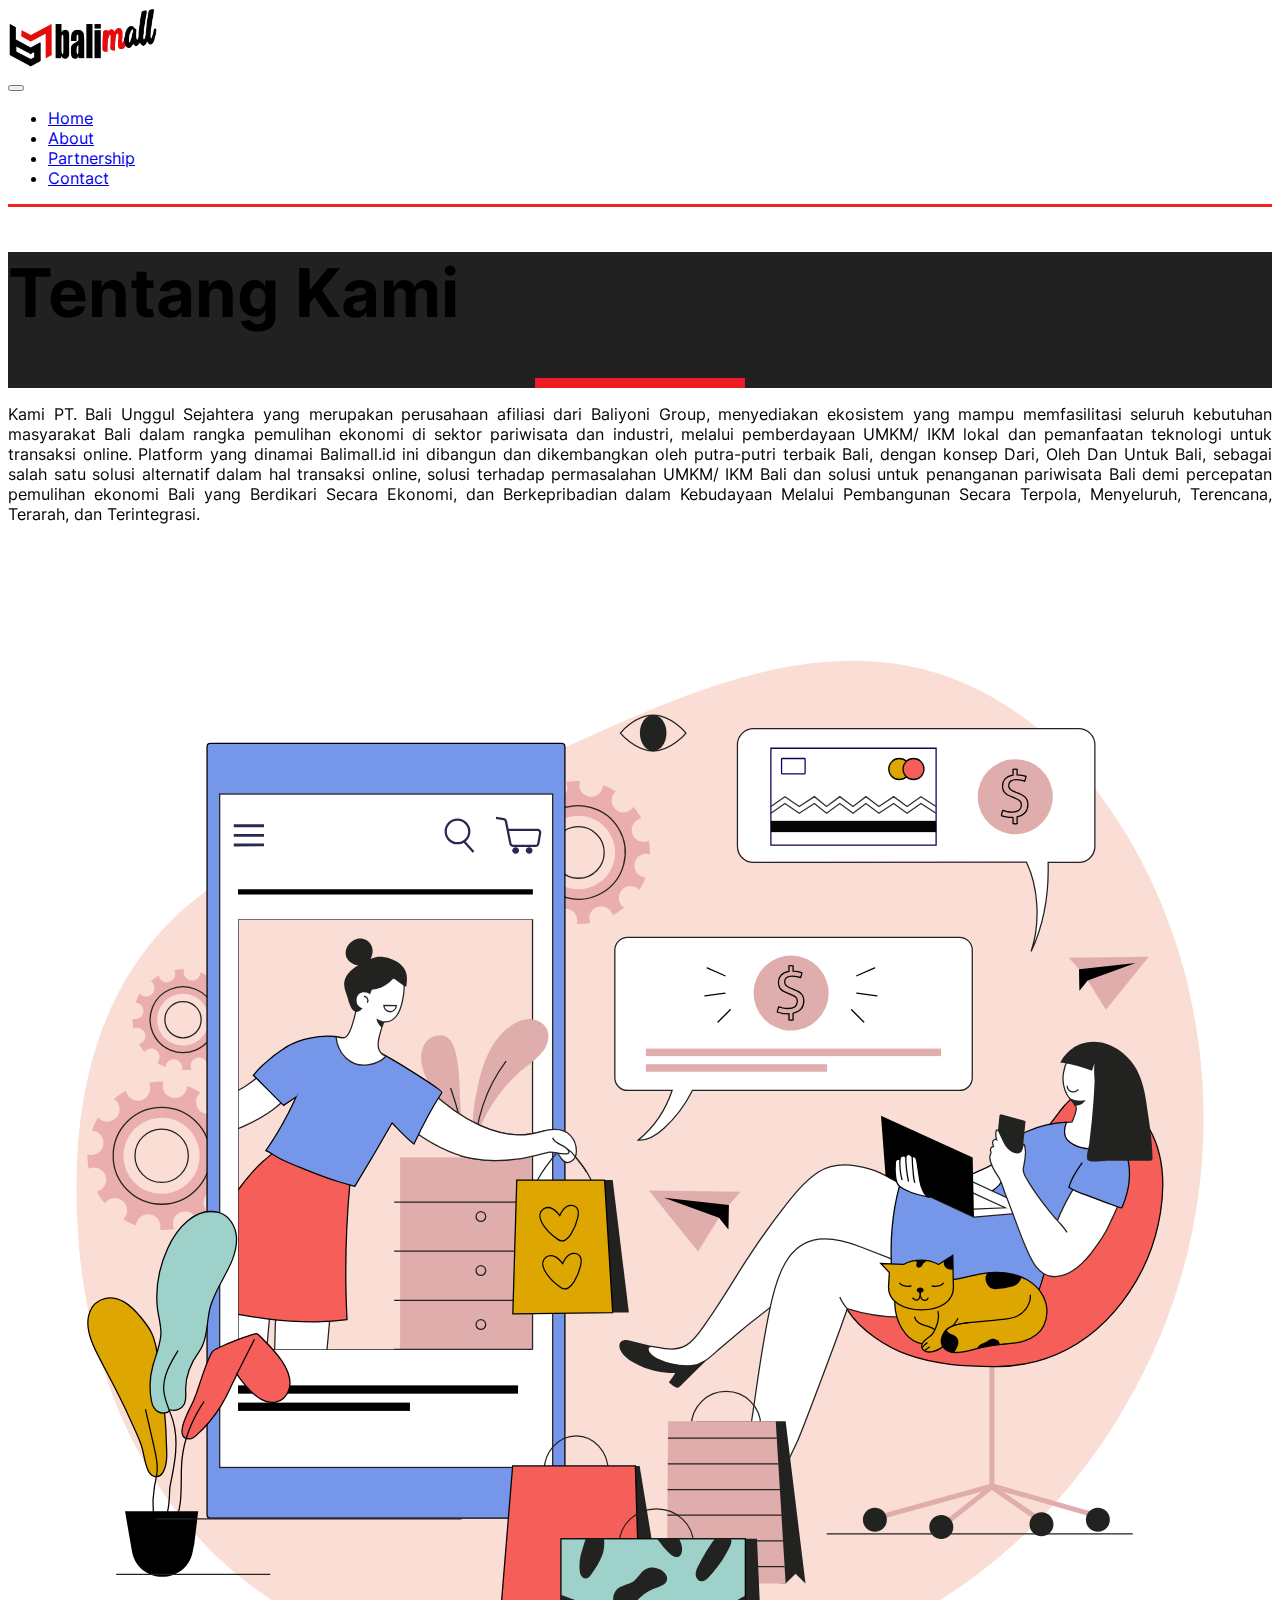
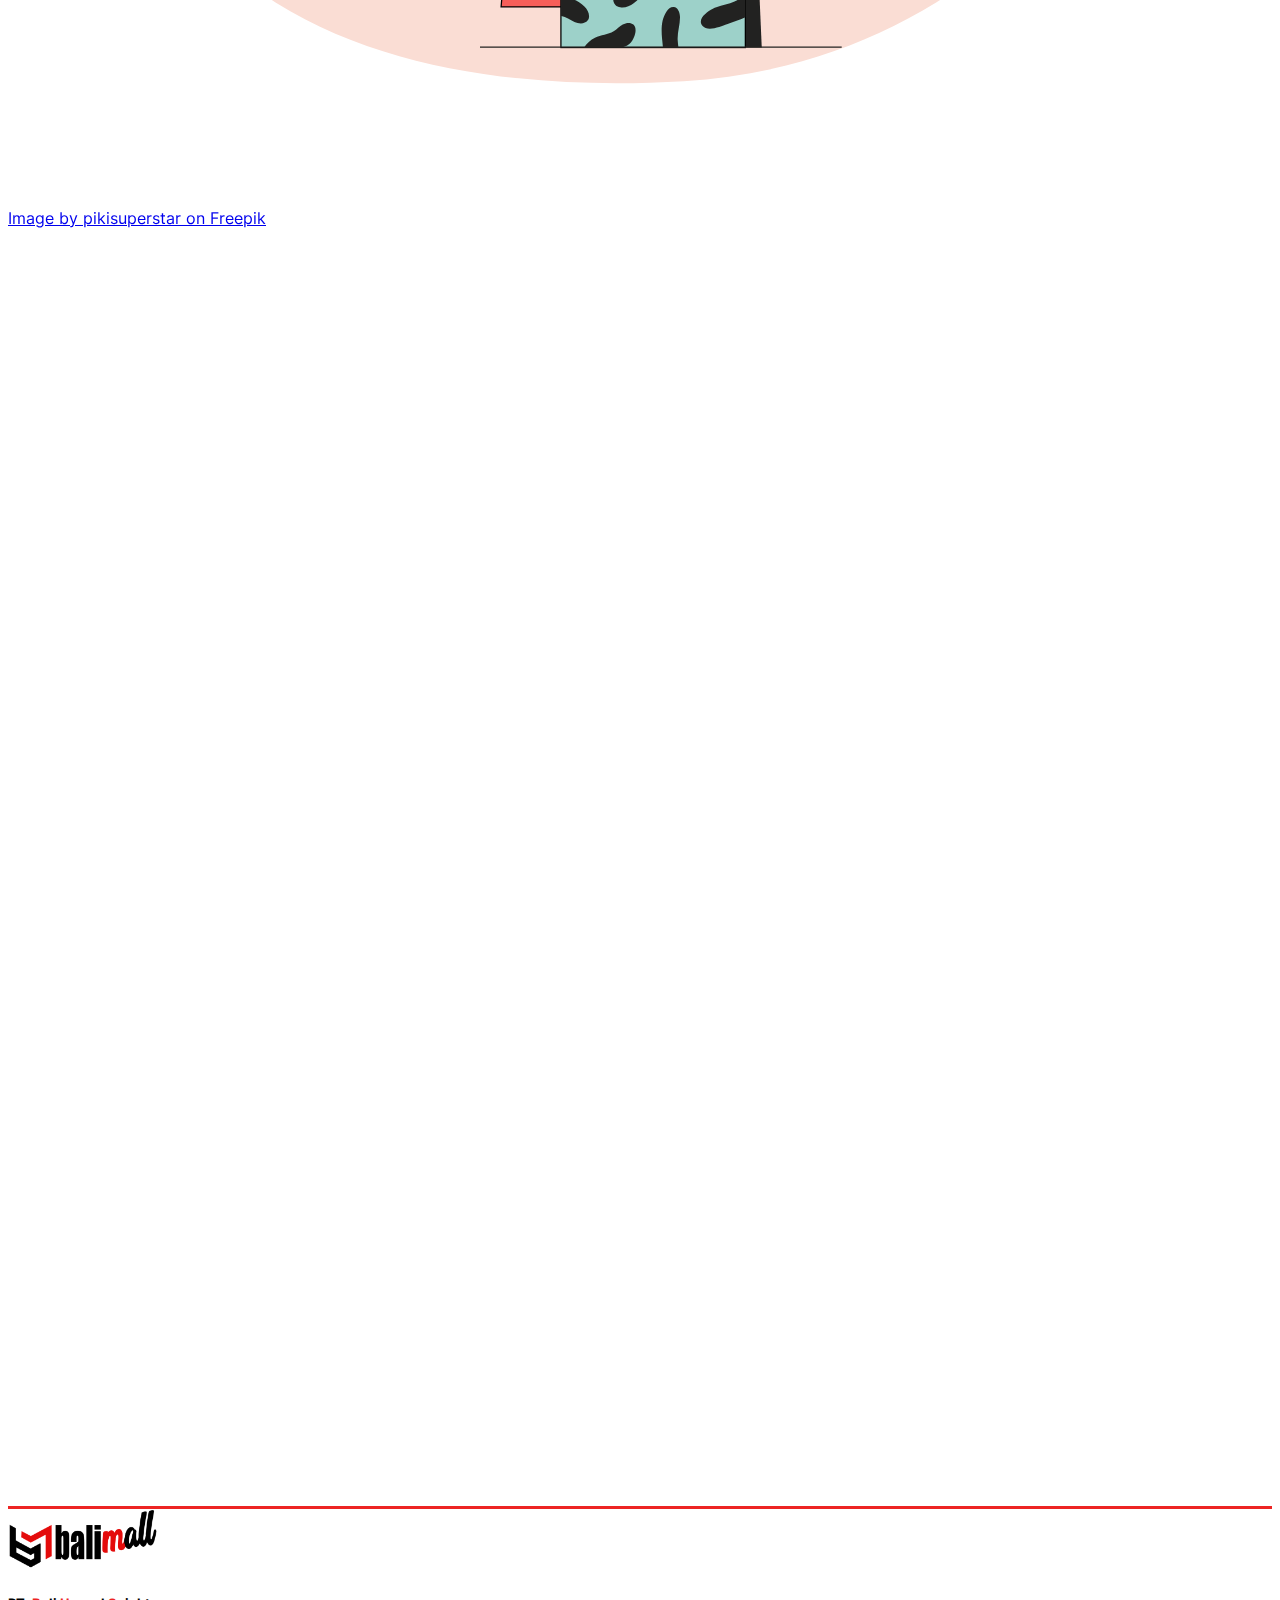
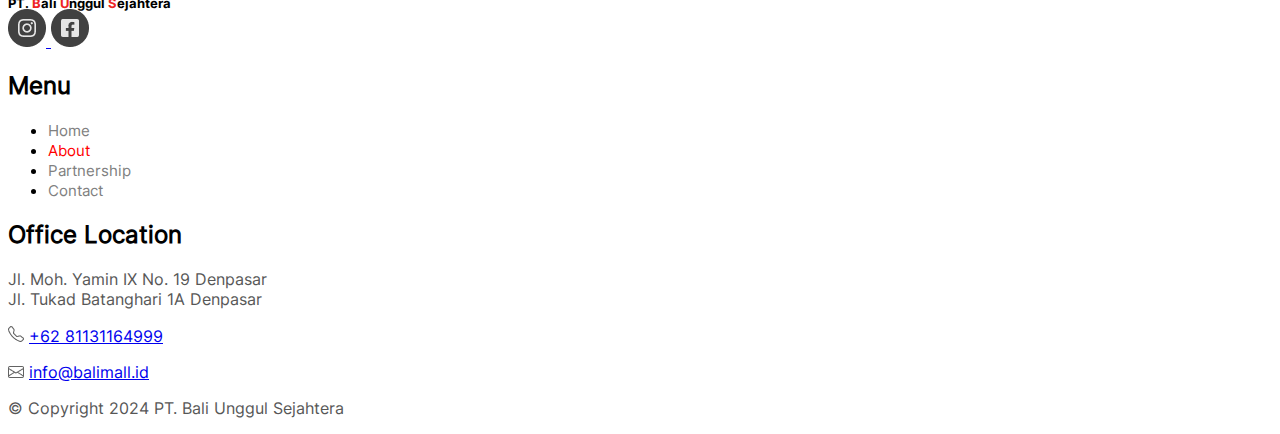
<file: about.html>
<!DOCTYPE html>
<html lang="en">
  <head>
    <!-- Required meta tags -->
    <meta charset="utf-8" />
    <meta name="viewport" content="width=device-width, initial-scale=1" />
    <link
      rel="shortcut icon"
      type="image/x-icon"
      href="/assets/images/logo.ico"
    />

    <!-- Bootstrap CSS -->
    <link
      href="https://cdn.jsdelivr.net/npm/bootstrap@5.0.2/dist/css/bootstrap.min.css"
      rel="stylesheet"
      integrity="sha384-EVSTQN3/azprG1Anm3QDgpJLIm9Nao0Yz1ztcQTwFspd3yD65VohhpuuCOmLASjC"
      crossorigin="anonymous"
    />
    <link
      rel="stylesheet"
      href="https://cdn.jsdelivr.net/npm/bootstrap-icons@1.3.0/font/bootstrap-icons.css"
    />
    <link rel="stylesheet" href="./assets/css/main.css" />

    <link href="https://unpkg.com/aos@2.3.1/dist/aos.css" rel="stylesheet" />

    <title>About</title>
  </head>
  <body>
    <nav class="navbar navbar-expand-lg navbar-light bg-light shadow fixed-top">
      <div class="container ps-md-5 pe-md-5">
        <a class="navbar-brand ps-md-5" href="index.html">
          <div class="d-flex">
            <img src="./assets/images/logo-balimall.png" width="150px" alt="" />
            <!-- <div class="d-flex flex-column">
                        <p class="pt-2 bold mb-0">Ar<span class="text-danger">T</span>rade</p>
                        <small class="text-danger bold" style="font-size: 14px;">Smart Solution</small>
                    </div> -->
          </div>
        </a>
        <button
          class="navbar-toggler"
          type="button"
          data-bs-toggle="collapse"
          data-bs-target="#navbarSupportedContent"
          aria-controls="navbarSupportedContent"
          aria-expanded="false"
          aria-label="Toggle navigation"
        >
          <span class="navbar-toggler-icon"></span>
        </button>
        <div
          class="collapse navbar-collapse pe-md-5 align-items-center"
          id="navbarSupportedContent"
        >
          <ul class="navbar-nav ms-auto mb-2 mb-lg-0 pt-4 pb-4">
            <li class="nav-item pe-md-4">
              <a class="nav-link" aria-current="page" href="index.html">Home</a>
            </li>
            <li class="nav-item pe-md-4">
              <a class="nav-link active" href="#">About</a>
            </li>
            <li class="nav-item pe-md-4">
              <a class="nav-link" href="partnership.html">Partnership</a>
            </li>
            <li class="nav-item pe-md-4">
              <a class="nav-link" href="contact.html">Contact</a>
            </li>
            <!-- <li class="nav-item pe-md-4 px-2">
                        <div class="dropdown" id="button_language">
                            <button class="btn dropdown-toggle language-toggle" onclick="changedropdown()" type="button" id="dropdownMenuButton" data-toggle="dropdown" aria-haspopup="true" aria-expanded="true">
                              <figure>
                                <img src="./assets/images/language.svg" class="filter-svg" alt="">
                              </figure>
                            </button>
                            <div class="dropdown-menu link-language" id="dropdown_language" aria-labelledby="dropdownMenuButton">
                                <figure onclick="changeLanguage('ind')" class="mx-2">
                                    <img src="./assets/images/indo_flag.png" alt="">
                                </figure>
                                <figure onclick="changeLanguage('eng')">
                                    <img src="./assets/images/usa_flag.png" class="mx-2" alt="">
                                </figure>
                            </div>
                          </div>
                    </li> -->
          </ul>
        </div>
      </div>
    </nav>

    <div id="IndView">
      <!-- content -->
      <!-- title -->
      <section class="bg-dark text-light py-5">
        <div class="container ps-md-5 pe-md-5 pt-5">
          <div class="pt-5 ps-md-5 pe-md-5">
            <h1 class="bold pt-md-5" style="font-size: 50pt">Tentang Kami</h1>
            <hr style="border: 5px solid #ed1c24; width: 200px" />
          </div>
        </div>
      </section>
      <!-- end title -->

      <!-- Sejarah -->
      <section class="bg-body">
        <div class="container ps-md-5 pe-md-5 pt-md-5">
          <div class="row pt-5 ps-md-5 pe-md-5">
            <div class="col-md-6">
              <div class="my-auto mt-0">
                <div
                  class="col-md-12"
                  data-aos="fade-right"
                  data-aos-delay="100"
                >
                  <p class="text-justify">
                    Kami PT. Bali Unggul Sejahtera yang merupakan perusahaan
                    afiliasi dari Baliyoni Group, menyediakan ekosistem yang
                    mampu memfasilitasi seluruh kebutuhan masyarakat Bali dalam
                    rangka pemulihan ekonomi di sektor pariwisata dan industri,
                    melalui pemberdayaan UMKM/ IKM lokal dan pemanfaatan
                    teknologi untuk transaksi online. Platform yang dinamai
                    Balimall.id ini dibangun dan dikembangkan oleh putra-putri
                    terbaik Bali, dengan konsep Dari, Oleh Dan Untuk Bali,
                    sebagai salah satu solusi alternatif dalam hal transaksi
                    online, solusi terhadap permasalahan UMKM/ IKM Bali dan
                    solusi untuk penanganan pariwisata Bali demi percepatan
                    pemulihan ekonomi Bali yang Berdikari Secara Ekonomi, dan
                    Berkepribadian dalam Kebudayaan Melalui Pembangunan Secara
                    Terpola, Menyeluruh, Terencana, Terarah, dan Terintegrasi.
                  </p>
                </div>
              </div>
            </div>
            <div class="col-md-6">
              <div class="my-auto mb-5">
                <div
                  class="col-md-12 text-center"
                  data-aos="fade-left"
                  data-aos-delay="100"
                >
                  <img src="/assets/images/about_img.svg" alt="online-shopping">
                  <a href="https://www.freepik.com/free-vector/organic-flat-online-shopping-illustration_13454552.htm#fromView=search&page=1&position=2&uuid=181503ee-3905-4c6c-8835-d4b7df03c099" class="text-decoration-none d-hidden">Image by pikisuperstar on Freepik</a>
                </div>
              </div>
            </div>
          </div>
        </div>
      </section>
      <!-- end sejarah -->

      <!-- Ekosistem Balimall -->
      <section class="bg-body">
        <div class="container ps-md-5 pe-md-5 pt-md-5" data-aos="fade-up"
        data-aos-delay="200">
            <h2 class="bold lh-lg">
                <span class="text-danger">Ekosistem</span> Balimall
              </h2>
            <div class="row d-flex justify-content-center ">
                <img class="text-center w-75"  src="./assets/images/ekosistem.png" alt="Ekosistem Balimall">
            </div>
            <br>
            <div class="row">
                <ul>
                    <li>E-marketplace <strong>Balimall.id</strong> merupakan entitas dari Platform Balimall yang bergerak
                        dalam bidang digitalisasi UMKM, transaksi online, pemanfaatan sistem untuk
                        pengadaan barang/ jasa.</li>
                    <li><strong>BaliPOS</strong> merupakan entitas dari Platform Balimall yang bergerak dalam penanganan
                        sistem (Point Of Sales) untuk Hotel/ Vila, Restoran, dan UMKM/ IKM termasuk
                        laporan perpajakannya.</li>
                    <li><strong>BaliRent</strong> merupakan entitas dari Platform Balimall yang bergerak dalam penanganan
                        sistem sewa baik kendaraan, produk IT, maupun produk sewa lainnya.</li>
                    <li><strong>BaliBills</strong> merupakan entitas dari Platform Balimall bekerjasama dengan Bank BPD
                        Bali dalam penanganan sistem pembayaran atau biller untuk pajak dan retribusi
                        daerah.</li>
                    <li><strong>BaliModal</strong> merupakan entitas dari Platform Balimall bekerjasama dengan Bank BPD
                        Bali dalam penanganan sistem permodalan bagi UMKM/ IKM dalam penyaluran
                        Kredit Usaha Rakyat dan untuk permodalam dengan sistem project.</li>
                    <li><strong>BaliTicket</strong> merupakan entitas dari Platform Balimall yang bergerak dalam
                        penanganan sistem ticketing, seperti tiket pesawat, voucher akomodasi perjalanan
                        wisata (kendaraan dan hotel), tiket masuk lokasi wisata, dan tiket faslitas wisata
                        lainnya.</li>
                    <li><strong>BaliGo</strong> merupakan entitas dari Platform Balimall yang bergerak dalam penanganan
                        sistem pengangkutan, kurir dalam kota, ekspedisi, pengiriman makanan cepat saji,
                        pengiriman paket onlineshop, dan jasa servis lainnya.</li>
                </ul>
            </div>
        </div>
      </section>

      <!-- end Ekosistem Balimall -->

      <!-- visi misi -->
      <section class="bg-body pb-4">
        <div class="container ps-md-5 pe-md-5">
          <div
            class="row pt-5 ps-md-5 pe-md-5"
            data-aos="fade-in"
            data-aos-delay="200"
          >
            <div class="col-md-12">
              <div class="ps-0 ps-md-5" data-aos="fade-left"
              data-aos-delay="200">
                <h2 class="bold text-center">
                  <span class="text-danger">Visi</span> dan Misi PT. Bali Unggul Sejahtera
                </h2>
                <div>
                    <div class="row text-center">
                        <h4 class="bold text-danger">Visi</h4>
                        <br />
                        <h4>
                          <i class=""
                            >"E-marketplace Karya Anak Bali Nomor 1 di Indonesia"</i
                          >
                        </h4>
                      </div>
                      <br />
                      <div class="row">
                        <h4 class="bold text-danger text-center">Misi</h4>
                        <br />
                        <div class="col-lg-10">
                          <ol class="bold">
                            <li>
                              <p>
                                Mendorong Digitalisasi Pasar Usaha Mikro, Kecil, dan
                                Menengah/ Industri Kecil dan Menengah.
                              </p>
                            </li>
                            <li>
                              <p>
                                Menghadirkan Kemudahan, Kenyamanan dan Keamanan Dalam
                                Berbelanja.
                              </p>
                            </li>
                            <li>
                              <p>
                                Memberikan pelayanan terbaik bagi konsumen dan merchant.
                              </p>
                            </li>
                            <li>
                              <p>
                                Mengembangkan konten kreatif dan inovatif untuk pengalaman
                                berbelanja yang menarik.
                              </p>
                            </li>
                            <li>
                              <p>
                                Pemanfaatan teknologi informasi dan digitalisasi untuk
                                penanganan sistem pariwisata Bali pasca pandemi covid-19.
                              </p>
                              <p></p>
                            </li>
                          </ol>
                        </div>
                      </div>
                </div>
              </div>
            </div>
          </div>
        </div>
      </section>
      <!-- visi misi -->
      <!-- end content -->
    </div>
    <div id="EngView">
      <!-- content -->
      <!-- title -->
      <section class="bg-dark text-light py-5">
        <div class="container ps-md-5 pe-md-5 pt-5">
          <div class="pt-5 ps-md-5 pe-md-5">
            <h1 class="bold pt-md-5" style="font-size: 50pt">About Us</h1>
            <hr style="border: 5px solid #ed1c24; width: 200px" />
          </div>
        </div>
      </section>
      <!-- end title -->
      <!-- sejarah -->
      <section class="bg-body">
        <img
          src="./assets/images/banner-about.jpeg"
          class="d-none d-lg-block rounded-3 image-banner"
          alt=""
        />
        <img
          src="./assets/images/banner-about.jpeg"
          class="h-75 d-lg-none d-block w-100 rounded-3"
          alt=""
        />
        <div class="container ps-md-5 pe-md-5 pt-md-5">
          <div class="row pt-5 ps-md-5 pe-md-5">
            <div class="col-md-12">
              <div class="my-auto mt-0 mt-md-5">
                <h2
                  class="bold lh-lg"
                  data-aos="fade-left"
                  data-aos-delay="100"
                >
                  <span class="text-danger">History</span>
                </h2>
                <div class="col-md-6" data-aos="fade-left" data-aos-delay="100">
                  <p class="text-justify">
                    Arisma Teknika Mesari was born from an information
                    technology company that continued to grow until we finally
                    collaborated to create a company engaged in technology
                    consulting and financial consulting. Arisma Teknika Mesari
                    prioritizes security, convenience, speed and stable profits.
                    Arisma Teknika Mesari is present in Indonesia to educate
                    about the importance of proper asset management.
                  </p>
                </div>
                <h2
                  class="bold lh-lg"
                  data-aos="fade-left"
                  data-aos-delay="100"
                >
                  <span class="text-danger">Why</span>
                </h2>
                <div class="col-md-6" data-aos="fade-left" data-aos-delay="100">
                  <p class="text-justify">
                    We want to be a bridge for everyone to learn the world of
                    investment safely, easily, quickly and profitably.
                  </p>
                </div>
                <h2
                  class="bold lh-lg"
                  data-aos="fade-left"
                  data-aos-delay="100"
                >
                  <span class="text-danger">How</span>
                </h2>
                <div class="col-md-6" data-aos="fade-left" data-aos-delay="100">
                  <p class="text-justify">
                    Being serious in this business is our advantage, collecting
                    every data, doing in-depth research and implementing with
                    technology.
                  </p>
                </div>
              </div>
            </div>
          </div>
        </div>
      </section>
      <!-- end sejarah -->

      <!-- visi misi -->
      <!-- sejarah -->
      <section class="bg-body py-5">
        <div class="container ps-md-5 pe-md-5">
          <div
            class="row pt-5 ps-md-5 pe-md-5 flex-row-reverse"
            data-aos="fade-in"
            data-aos-delay="200"
          >
            <div class="col-md-6">
              <div class="ps-0 ps-md-5">
                <h2 class="bold lh-lg">
                  <span class="text-danger">Vision </span> and Mission of
                  <span class="bold"
                    >Ar<span class="text-danger">T</span>rade</span
                  >
                </h2>
                <div>
                  <ul class="list-unstyled">
                    <li class="d-flex">
                      <i
                        class="bi bi-arrow-right-circle text-danger"
                        style="margin-right: 1rem"
                      ></i
                      >To be the best company in the field of technology
                      consulting services as well as financial consulting.
                    </li>
                    <li class="d-flex">
                      <i
                        class="bi bi-arrow-right-circle text-danger"
                        style="margin-right: 1rem"
                      ></i
                      >Making people educated in the financial world, especially
                      trading and understand how financial governance.
                    </li>
                  </ul>
                </div>
              </div>
            </div>
            <div class="col-md-6">
              <div class="mx-auto" style="height: 450px">
                <img
                  class="w-100 rounded"
                  src="./assets/images/ic-mission.jpeg"
                  alt=""
                />
              </div>
            </div>
          </div>
        </div>
      </section>
      <!-- end sejarah -->
      <!-- visi misi -->
      <!-- end content -->
    </div>

    <!-- footer -->
    <footer class="bg-light text-dark py-5">
        <div class="container mt-5 ps-md-5 pe-md-5">
          <div class="row ps-md-5 pe-md-5">
            <div class="col-md-4">
              <div class="mb-3" style="height: 100px">
                <div class="d-flex">
                  <img
                    width="150px"
                    src="./assets/images/logo-balimall.png"
                    alt=""
                  />
                </div>
                <div>
                  <h5 class="pt-2 bold mb-0">
                    PT. <span class="text-danger">B</span>ali <span class="text-danger">U</span>nggul <span class="text-danger">S</span>ejahtera
                  </h5>
                </div>
              </div>
              <div class="mt-2 w-100">
                <a
                  href="https://www.instagram.com/balimall.id/"
                  class="text-decoration-none"
                >
                  <img src="./assets/images/logo-ig.png" alt="" />
                </a>
                <a
                  href="https://www.facebook.com/Balimallid.Official/"
                  class="text-decoration-none"
                >
                  <img src="./assets/images/logo-fb.png" alt="" />
                </a>
              </div>
            </div>

            <div class="col-md-4 ps-md-5 mt-5 mt-md-0">
              <h2>Menu</h2>
              <ul class="list-unstyled list-group custom-footer">
                <li class="py-2">
                  <a href="index.html">Home</a>
                </li>
                <li class="py-2">
                  <a href="about.html" class="active">About</a>
                </li>
                <li class="py-2">
                  <a href="partnership.html">Partnership</a>
                </li>
                <li class="py-2">
                  <a href="contact.html">Contact</a>
                </li>
              </ul>
            </div>

            <div class="col-md-4 mt-5 mt-md-0">
              <h2 class="pb-3">Office Location</h2>
              <div class="text-gray">
                <p class="lh-lg pb-3">
                  Jl. Moh. Yamin IX No. 19 Denpasar <br />
                  Jl. Tukad Batanghari 1A Denpasar
                </p>
                <p>
                  <img src="./assets/images/ic-phone.png" alt="" />
                  <a
                    class="text-decoration-none"
                    href="https://wa.me/6281131164999"
                  >
                    +62 81131164999</a
                  >
                </p>
                <span
                  ><img src="./assets/images/ic-email.png" alt="" />
                  <a
                    class="text-decoration-none"
                    href="mailto:info@balimall.id"
                  >
                    info@balimall.id</a
                  ></span
                >
              </div>
            </div>
          </div>

          <p class="text-center mt-5 text-gray">
            © Copyright 2024 PT. Bali Unggul Sejahtera
          </p>
        </div>
      </footer>

    <!-- end footer -->

    <!-- Optional JavaScript; choose one of the two! -->

    <!-- Option 1: Bootstrap Bundle with Popper -->
    <script
      src="https://cdn.jsdelivr.net/npm/bootstrap@5.1.3/dist/js/bootstrap.bundle.min.js"
      integrity="sha384-ka7Sk0Gln4gmtz2MlQnikT1wXgYsOg+OMhuP+IlRH9sENBO0LRn5q+8nbTov4+1p"
      crossorigin="anonymous"
    ></script>
    <script
      src="https://code.jquery.com/jquery-3.6.0.min.js"
      integrity="sha256-/xUj+3OJU5yExlq6GSYGSHk7tPXikynS7ogEvDej/m4="
      crossorigin="anonymous"
    ></script>

    <script src="https://unpkg.com/aos@2.3.1/dist/aos.js"></script>
    <script>
      var dataLanguage = localStorage.getItem("Language");
      var checkdropdown = false;
      if (dataLanguage === "ind") {
        document.getElementById("IndView").style.display = "block";
        document.getElementById("EngView").style.display = "none";
      } else if (dataLanguage === "eng") {
        document.getElementById("IndView").style.display = "none";
        document.getElementById("EngView").style.display = "block";
      } else {
        localStorage.setItem("Language", "ind");
        document.getElementById("IndView").style.display = "block";
        document.getElementById("EngView").style.display = "none";
      }
      function changedropdown() {
        if (!checkdropdown) {
          checkdropdown = true;
          document.getElementById("button_language").classList.add("show");
          document.getElementById("dropdown_language").classList.add("show");
        } else {
          checkdropdown = false;
          document.getElementById("button_language").classList.remove("show");
          document.getElementById("dropdown_language").classList.remove("show");
        }
      }
      function changeLanguage(data) {
        localStorage.setItem("Language", data);
        if (data === "ind") {
          document.getElementById("IndView").style.display = "block";
          document.getElementById("EngView").style.display = "none";
          checkdropdown = false;
          document.getElementById("button_language").classList.remove("show");
          document.getElementById("dropdown_language").classList.remove("show");
        } else if (data === "eng") {
          document.getElementById("IndView").style.display = "none";
          document.getElementById("EngView").style.display = "block";
          checkdropdown = false;
          document.getElementById("button_language").classList.remove("show");
          document.getElementById("dropdown_language").classList.remove("show");
        }
      }
      AOS.init();
    </script>

    <!-- Option 2: Separate Popper and Bootstrap JS -->
    <!--
    <script src="https://cdn.jsdelivr.net/npm/@popperjs/core@2.10.2/dist/umd/popper.min.js" integrity="sha384-7+zCNj/IqJ95wo16oMtfsKbZ9ccEh31eOz1HGyDuCQ6wgnyJNSYdrPa03rtR1zdB" crossorigin="anonymous"></script>
    <script src="https://cdn.jsdelivr.net/npm/bootstrap@5.1.3/dist/js/bootstrap.min.js" integrity="sha384-QJHtvGhmr9XOIpI6YVutG+2QOK9T+ZnN4kzFN1RtK3zEFEIsxhlmWl5/YESvpZ13" crossorigin="anonymous"></script>
    -->
  </body>
</html>
</file>
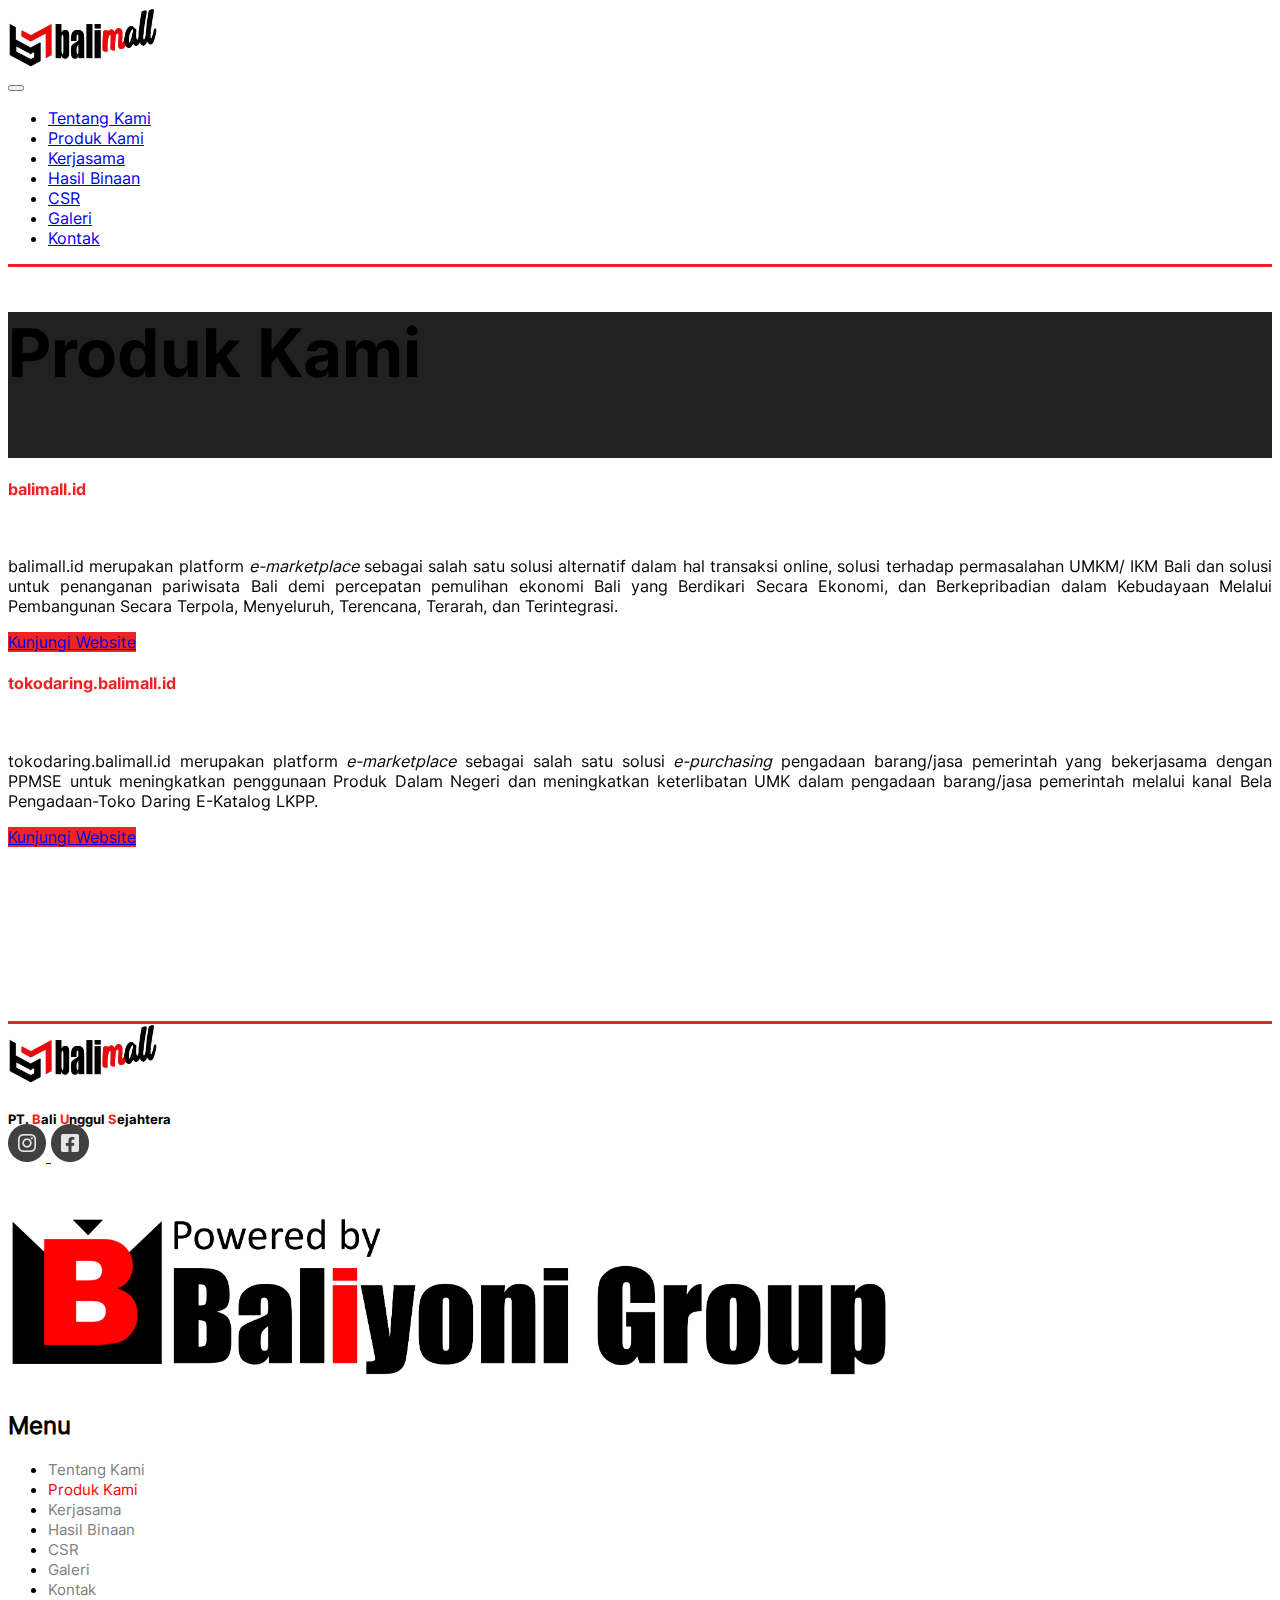
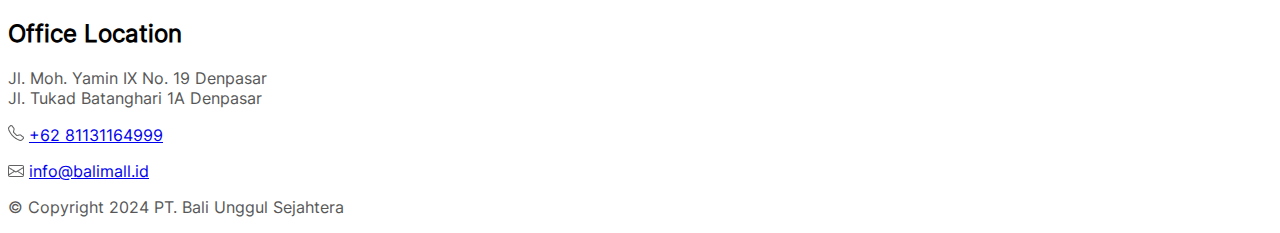
<file: product.html>
<!DOCTYPE html>
<html lang="en">
  <head>
    <!-- Required meta tags -->
    <meta charset="utf-8" />
    <meta name="viewport" content="width=device-width, initial-scale=1" />
    <link
      rel="shortcut icon"
      type="image/x-icon"
      href="/assets/images/logo.ico"
    />

    <!-- Bootstrap CSS -->
    <link
      href="https://cdn.jsdelivr.net/npm/bootstrap@5.0.2/dist/css/bootstrap.min.css"
      rel="stylesheet"
      integrity="sha384-EVSTQN3/azprG1Anm3QDgpJLIm9Nao0Yz1ztcQTwFspd3yD65VohhpuuCOmLASjC"
      crossorigin="anonymous"
    />
    <link
      rel="stylesheet"
      href="https://cdn.jsdelivr.net/npm/bootstrap-icons@1.3.0/font/bootstrap-icons.css"
    />
    <link rel="stylesheet" href="./assets/css/main.css" />

    <link href="https://unpkg.com/aos@2.3.1/dist/aos.css" rel="stylesheet" />

    <title>Produk Kami</title>
  </head>
  <body>
    <nav class="navbar navbar-expand-lg navbar-light bg-light shadow fixed-top">
      <div class="container ps-md-5 pe-md-5">
        <a class="navbar-brand ps-md-5" href="index.html">
          <div class="d-flex">
            <img src="./assets/images/logo-balimall.png" width="150px" alt="" />
            <!-- <div class="d-flex flex-column">
                        <p class="pt-2 bold mb-0">Ar<span class="text-danger">T</span>rade</p>
                        <small class="text-danger bold" style="font-size: 14px;">Smart Solution</small>
                    </div> -->
          </div>
        </a>
        <button
          class="navbar-toggler"
          type="button"
          data-bs-toggle="collapse"
          data-bs-target="#navbarSupportedContent"
          aria-controls="navbarSupportedContent"
          aria-expanded="false"
          aria-label="Toggle navigation"
        >
          <span class="navbar-toggler-icon"></span>
        </button>
        <div
          class="collapse navbar-collapse pe-md-5 align-items-center"
          id="navbarSupportedContent"
        >
          <ul class="navbar-nav ms-auto mb-2 mb-lg-0 pt-4 pb-4">
            <li class="nav-item pe-md-4">
              <a class="nav-link" aria-current="page" href="index.html">Tentang Kami</a>
            </li>
            <li class="nav-item pe-md-4">
              <a class="nav-link active" href="#">Produk Kami</a>
            </li>
            <li class="nav-item pe-md-4">
              <a class="nav-link" href="partnership.html">Kerjasama</a>
            </li>
            <li class="nav-item pe-md-4">
              <a class="nav-link" href="binaan.html">Hasil Binaan</a>
          </li>
            <li class="nav-item pe-md-4">
              <a class="nav-link" href="sosial.html">CSR</a>
          </li>
          <li class="nav-item pe-md-4">
              <a class="nav-link" href="gallery.html">Galeri</a>
          </li>
            <li class="nav-item pe-md-4">
              <a class="nav-link" href="contact.html">Kontak</a>
            </li>
            <!-- <li class="nav-item pe-md-4 px-2">
                        <div class="dropdown" id="button_language">
                            <button class="btn dropdown-toggle language-toggle" onclick="changedropdown()" type="button" id="dropdownMenuButton" data-toggle="dropdown" aria-haspopup="true" aria-expanded="true">
                              <figure>
                                <img src="./assets/images/language.svg" class="filter-svg" alt="">
                              </figure>
                            </button>
                            <div class="dropdown-menu link-language" id="dropdown_language" aria-labelledby="dropdownMenuButton">
                                <figure onclick="changeLanguage('ind')" class="mx-2">
                                    <img src="./assets/images/indo_flag.png" alt="">
                                </figure>
                                <figure onclick="changeLanguage('eng')">
                                    <img src="./assets/images/usa_flag.png" class="mx-2" alt="">
                                </figure>
                            </div>
                          </div>
                    </li> -->
          </ul>
        </div>
      </div>
    </nav>

    <div id="IndView">
      <!-- content -->
      <!-- title -->
      <section class="bg-dark text-light py-0">
        <div class="container ps-md-5 pe-md-5 pt-5">
          <div class="pt-5 ps-md-5 pe-md-5">
            <h1 class="bold pt-md-5" style="font-size: 50pt">Produk Kami</h1>
            <br />
          </div>
        </div>
      </section>
      <!-- end title -->

      <!-- Ekosistem Balimall -->
      <section class="bg-body mt-2 mb-4">
        <div
          class="container ps-md-5 pe-md-5 pt-md-5"
          data-aos="fade-up"
          data-aos-delay="200"
        >
          <div class="row">
            <div class="col-md-4" data-aos="fade-right" data-aos-delay="300">
              <div class="card border-light shadow h-100">
                <div class="card-body">
                  <h4 class="bold text-danger mb-0 text-center">balimall.id</h4>
                  <br />
                  <p class="text-justify">
                    balimall.id merupakan platform <i>e-marketplace</i> sebagai salah satu solusi alternatif dalam hal transaksi
                    online, solusi terhadap permasalahan UMKM/ IKM Bali dan
                    solusi untuk penanganan pariwisata Bali demi percepatan
                    pemulihan ekonomi Bali yang Berdikari Secara Ekonomi, dan
                    Berkepribadian dalam Kebudayaan Melalui Pembangunan Secara
                    Terpola, Menyeluruh, Terencana, Terarah, dan Terintegrasi.
                  </p>
                </div>
                <a target="_blank" href="https://balimall.id/" class="btn btn-danger btn-md my-2 mx-5">Kunjungi Website</a>
              </div>
            </div>
            <div class="col-md-4" data-aos="fade-right" data-aos-delay="300">
              <div class="card border-light shadow h-100">
                <div class="card-body">
                  <h4 class="bold text-danger mb-0 text-center">
                    tokodaring.balimall.id
                  </h4>
                  <br />
                  <p class="text-justify">
                    tokodaring.balimall.id merupakan platform <i>e-marketplace</i> sebagai salah satu solusi <i>e-purchasing</i> pengadaan barang/jasa
                    pemerintah yang bekerjasama dengan PPMSE untuk meningkatkan
                    penggunaan Produk Dalam Negeri dan meningkatkan keterlibatan
                    UMK dalam pengadaan barang/jasa pemerintah melalui kanal Bela Pengadaan-Toko Daring E-Katalog LKPP.
                  </p>
                </div>
                <a target="_blank" href="https://tokodaring.balimall.id/" class="btn btn-danger btn-md my-2 mx-5">Kunjungi Website</a>
              </div>
            </div>
            <div class="col-md-4" data-aos="fade-right" data-aos-delay="300">
              <div class="card border-light shadow h-100">
                <div class="card-body">
                  <h4 class="bold text-danger mb-0 text-center">bisnis.balimall.id</h4>
                  <br />
                  <p class="text-justify">
                    bisnis.balimall.id merupakan <i>platform e-marketplace</i> untuk
                    memfasilitasi transaksi antara korporasi/perusahaan dengan pelaku usaha baik dalam skala kecil maupun skala besar, yang didukung
                    dengan metode pembayaran digital sistem pasca bayar, kemudahan transaksi, administrasi dan dokumen. 
                  </p>
                </div>
                <a target="_blank" href="https://bisnis.balimall.id/" class="btn btn-danger btn-md my-2 mx-5">Kunjungi Website</a>
              </div>
            </div>
          </div>
        </div>
      </section>

      <!-- end Ekosistem Balimall -->

      <!-- end content -->
    </div>
    <div id="EngView">
      <!-- content -->
      <!-- title -->
      <section class="bg-dark text-light py-5">
        <div class="container ps-md-5 pe-md-5 pt-5">
          <div class="pt-5 ps-md-5 pe-md-5">
            <h1 class="bold pt-md-5" style="font-size: 50pt">Produk Kami Us</h1>
            <hr style="border: 5px solid #ed1c24; width: 200px" />
          </div>
        </div>
      </section>
      <!-- end title -->
      <!-- sejarah -->
      <section class="bg-body">
        <img
          src="./assets/images/banner-about.jpeg"
          class="d-none d-lg-block rounded-3 image-banner"
          alt=""
        />
        <img
          src="./assets/images/banner-about.jpeg"
          class="h-75 d-lg-none d-block w-100 rounded-3"
          alt=""
        />
        <div class="container ps-md-5 pe-md-5 pt-md-5">
          <div class="row pt-5 ps-md-5 pe-md-5">
            <div class="col-md-12">
              <div class="my-auto mt-0 mt-md-5">
                <h2
                  class="bold lh-lg"
                  data-aos="fade-left"
                  data-aos-delay="100"
                >
                  <span class="text-danger">History</span>
                </h2>
                <div class="col-md-6" data-aos="fade-left" data-aos-delay="100">
                  <p class="text-justify">
                    Arisma Teknika Mesari was born from an information
                    technology company that continued to grow until we finally
                    collaborated to create a company engaged in technology
                    consulting and financial consulting. Arisma Teknika Mesari
                    prioritizes security, convenience, speed and stable profits.
                    Arisma Teknika Mesari is present in Indonesia to educate
                    about the importance of proper asset management.
                  </p>
                </div>
                <h2
                  class="bold lh-lg"
                  data-aos="fade-left"
                  data-aos-delay="100"
                >
                  <span class="text-danger">Why</span>
                </h2>
                <div class="col-md-6" data-aos="fade-left" data-aos-delay="100">
                  <p class="text-justify">
                    We want to be a bridge for everyone to learn the world of
                    investment safely, easily, quickly and profitably.
                  </p>
                </div>
                <h2
                  class="bold lh-lg"
                  data-aos="fade-left"
                  data-aos-delay="100"
                >
                  <span class="text-danger">How</span>
                </h2>
                <div class="col-md-6" data-aos="fade-left" data-aos-delay="100">
                  <p class="text-justify">
                    Being serious in this business is our advantage, collecting
                    every data, doing in-depth research and implementing with
                    technology.
                  </p>
                </div>
              </div>
            </div>
          </div>
        </div>
      </section>
      <!-- end sejarah -->

      <!-- visi misi -->
      <!-- sejarah -->
      <section class="bg-body py-5">
        <div class="container ps-md-5 pe-md-5">
          <div
            class="row pt-5 ps-md-5 pe-md-5 flex-row-reverse"
            data-aos="fade-in"
            data-aos-delay="200"
          >
            <div class="col-md-6">
              <div class="ps-0 ps-md-5">
                <h2 class="bold lh-lg">
                  <span class="text-danger">Vision </span> and Mission of
                  <span class="bold"
                    >Ar<span class="text-danger">T</span>rade</span
                  >
                </h2>
                <div>
                  <ul class="list-unstyled">
                    <li class="d-flex">
                      <i
                        class="bi bi-arrow-right-circle text-danger"
                        style="margin-right: 1rem"
                      ></i
                      >To be the best company in the field of technology
                      consulting services as well as financial consulting.
                    </li>
                    <li class="d-flex">
                      <i
                        class="bi bi-arrow-right-circle text-danger"
                        style="margin-right: 1rem"
                      ></i
                      >Making people educated in the financial world, especially
                      trading and understand how financial governance.
                    </li>
                  </ul>
                </div>
              </div>
            </div>
            <div class="col-md-6">
              <div class="mx-auto" style="height: 450px">
                <img
                  class="w-100 rounded"
                  src="./assets/images/ic-mission.jpeg"
                  alt=""
                />
              </div>
            </div>
          </div>
        </div>
      </section>
      <!-- end sejarah -->
      <!-- visi misi -->
      <!-- end content -->
    </div>

    <!-- footer -->
    <footer class="bg-light text-dark py-5">
      <div class="container mt-5 ps-md-5 pe-md-5">
        <div class="row ps-md-5 pe-md-5">
          <div class="col-md-4">
            <div class="mb-3" style="height: 100px">
              <div class="d-flex">
                <img
                  width="150px"
                  src="./assets/images/logo-balimall.png"
                  alt=""
                />
              </div>
              <div>
                <h5 class="pt-2 bold mb-0">
                  PT. <span class="text-danger">B</span>ali
                  <span class="text-danger">U</span>nggul
                  <span class="text-danger">S</span>ejahtera
                </h5>
              </div>
            </div>
            <div class="mt-2 w-100">
              <a
                href="https://www.instagram.com/balimall.id/"
                class="text-decoration-none"
              >
                <img src="./assets/images/logo-ig.png" alt="" />
              </a>
              <a
                href="https://www.facebook.com/Balimallid.Official/"
                class="text-decoration-none"
              >
                <img src="./assets/images/logo-fb.png" alt="" />
              </a>
            </div>
            <br><br>
            <img width="70%" src="/assets/images/baliyoni-powered-by.png" alt="baliyoni-powered-by">
          </div>

          <div class="col-md-4 ps-md-5 mt-5 mt-md-0">
            <h2>Menu</h2>
            <ul class="list-unstyled list-group custom-footer">
              <li class="py-2">
                <a href="index.html">Tentang Kami</a>
              </li>
              <li class="py-2">
                <a href="product.html" class="active">Produk Kami</a>
              </li>
              <li class="py-2">
                <a href="partnership.html">Kerjasama</a>
              </li>
              <li class="py-2">
                <a href="binaan.html">Hasil Binaan</a>
              </li>
              <li class="py-2">
                <a href="sosial.html">CSR</a>
              </li>
              <li class="py-2">
                <a href="gallery.html">Galeri</a>
              </li>
              <li class="py-2">
                <a href="contact.html">Kontak</a>
              </li>
            </ul>
          </div>

          <div class="col-md-4 mt-5 mt-md-0">
            <h2 class="pb-3">Office Location</h2>
            <div class="text-gray">
              <p class="lh-lg pb-3">
                Jl. Moh. Yamin IX No. 19 Denpasar <br />
                Jl. Tukad Batanghari 1A Denpasar
              </p>
              <p>
                <img src="./assets/images/ic-phone.png" alt="" />
                <a
                  class="text-decoration-none"
                  href="https://wa.me/6281131164999"
                >
                  +62 81131164999</a
                >
              </p>
              <span
                ><img src="./assets/images/ic-email.png" alt="" />
                <a class="text-decoration-none" href="mailto:info@balimall.id">
                  info@balimall.id</a
                ></span
              >
            </div>
          </div>
        </div>

        <p class="text-center mt-5 text-gray">
          © Copyright 2024 PT. Bali Unggul Sejahtera
        </p>
      </div>
    </footer>

    <!-- end footer -->

    <!-- Optional JavaScript; choose one of the two! -->

    <!-- Option 1: Bootstrap Bundle with Popper -->
    <script
      src="https://cdn.jsdelivr.net/npm/bootstrap@5.1.3/dist/js/bootstrap.bundle.min.js"
      integrity="sha384-ka7Sk0Gln4gmtz2MlQnikT1wXgYsOg+OMhuP+IlRH9sENBO0LRn5q+8nbTov4+1p"
      crossorigin="anonymous"
    ></script>
    <script
      src="https://code.jquery.com/jquery-3.6.0.min.js"
      integrity="sha256-/xUj+3OJU5yExlq6GSYGSHk7tPXikynS7ogEvDej/m4="
      crossorigin="anonymous"
    ></script>

    <script src="https://unpkg.com/aos@2.3.1/dist/aos.js"></script>
    <script>
      var dataLanguage = localStorage.getItem("Language");
      var checkdropdown = false;
      if (dataLanguage === "ind") {
        document.getElementById("IndView").style.display = "block";
        document.getElementById("EngView").style.display = "none";
      } else if (dataLanguage === "eng") {
        document.getElementById("IndView").style.display = "none";
        document.getElementById("EngView").style.display = "block";
      } else {
        localStorage.setItem("Language", "ind");
        document.getElementById("IndView").style.display = "block";
        document.getElementById("EngView").style.display = "none";
      }
      function changedropdown() {
        if (!checkdropdown) {
          checkdropdown = true;
          document.getElementById("button_language").classList.add("show");
          document.getElementById("dropdown_language").classList.add("show");
        } else {
          checkdropdown = false;
          document.getElementById("button_language").classList.remove("show");
          document.getElementById("dropdown_language").classList.remove("show");
        }
      }
      function changeLanguage(data) {
        localStorage.setItem("Language", data);
        if (data === "ind") {
          document.getElementById("IndView").style.display = "block";
          document.getElementById("EngView").style.display = "none";
          checkdropdown = false;
          document.getElementById("button_language").classList.remove("show");
          document.getElementById("dropdown_language").classList.remove("show");
        } else if (data === "eng") {
          document.getElementById("IndView").style.display = "none";
          document.getElementById("EngView").style.display = "block";
          checkdropdown = false;
          document.getElementById("button_language").classList.remove("show");
          document.getElementById("dropdown_language").classList.remove("show");
        }
      }
      AOS.init();
    </script>

    <!-- Option 2: Separate Popper and Bootstrap JS -->
    <!--
    <script src="https://cdn.jsdelivr.net/npm/@popperjs/core@2.10.2/dist/umd/popper.min.js" integrity="sha384-7+zCNj/IqJ95wo16oMtfsKbZ9ccEh31eOz1HGyDuCQ6wgnyJNSYdrPa03rtR1zdB" crossorigin="anonymous"></script>
    <script src="https://cdn.jsdelivr.net/npm/bootstrap@5.1.3/dist/js/bootstrap.min.js" integrity="sha384-QJHtvGhmr9XOIpI6YVutG+2QOK9T+ZnN4kzFN1RtK3zEFEIsxhlmWl5/YESvpZ13" crossorigin="anonymous"></script>
    -->
  </body>
</html>
</file>
<file: assets/css/main.css>
@font-face {
    font-family: Montserrat-Regular;
    src: url('../fonts/Montserrat-Medium.ttf');
}
@font-face {
    font-family: Montserrat-Bold;
    src: url('../fonts/Montserrat-Bold.ttf');
}
@font-face {
    font-family: Inter-Regular;
    src: url('../fonts/Inter-Regular.ttf');
}
@font-face {
    font-family: Inter-Bold;
    src: url('../fonts/Inter-Bold.ttf');
}

nav {
    border-bottom: 3px solid #ed2423 !important ;
}
footer {
    border-top: 3px solid #ed2423 !important;
}


body{
    font-family: 'Inter-Regular';
}
.link-language{
    min-width: 2rem !important;
    background-color: #212121 !important;
}
.link-language figure{
    width: 35px;
    cursor: pointer;
}
.link-language img{
    width: 100%;
}
.bold{
    font-family: 'Inter-Bold';
}

.navbar-brand p{
    font-size: 25pt;
}

.navbar-brand p small{
    font-size: 10pt;
    position: absolute;
}

footer .d-flex p{
    font-size: 25pt;
}

footer .d-flex p small{
    font-size: 10pt;
    position: absolute;
}

/* bg */
.bg-dark2{
    background: #2b2a2d;
}
.bg-dark{
    background: #212121 !important;
}
.bg-gray{
    background: #f4f4f4;
}
.bg-danger{
    background: #ed2423 !important
}
.btn-danger{
    background: #ed2423 !important
}
.text-danger{
    color: #ed2423 !important
}
/* end bg */

/* text */
.text-large{
    font-size: 50pt;
}
/*  */

/* text */
.text-gray{
    color: #575757;
}
.gold{
    color: #F39C12
}
/*  */
.imgartkeys img{
    height: 300px;
}
.navbar-brand.title {
    color: #297CB8;
    font-weight: bold;
    font-family: 'Inter-Bold';
    font-size: 30px;
}
.custom-navbar ul li {
    margin-right: 50px;
    font-size: 18px;
}
.section1 .title {
    font-family: 'Inter-Bold';
    line-height: 45px;
}

.custom-button {
    background: #EF9749;
    color: white;
    font-family: 'Inter-Bold';
    padding: 10px 30px;
}

.navbar-dark .navbar-nav .nav-link{
    color: white
}
.navbar-dark .navbar-nav .nav-link.active{
    color: red
}

.our-services li{
    list-style: none;
    padding: 3px
}

.custom-footer li a{
    color: gray;
    text-decoration: none;
    font-size: 11pt;
}
.custom-footer li a.active{
    color: red
}
.custom-image{
    display: block;
}

.text-justify{
    text-align: justify;
}
.list-corporate li p{
    margin-bottom: 0px !important;
}
/* responsive */

/* end responsive */
/* navbar */
.dropdown-nav{
  position: relative;
  display: inline-block;
}
.dropdown-nav .nav-link{
    cursor: pointer;
}
.dropdown-nav-content {
    display: none;
    margin-top: -20px;
    position: absolute;
    background-color: #212121;
    min-width: 160px;
    box-shadow: 0px 8px 16px 0px rgba(0,0,0,0.2);
    padding: 12px 16px;
    z-index: 1;
  }
  .dropdown-nav:hover .dropdown-nav-content {
    display: block;
  }
  .filter-svg{
    filter: invert(100%) sepia(0%) saturate(7496%) hue-rotate(300deg) brightness(117%) contrast(100%);
  }
  .language-toggle{
    background-color: #ca0b0b !important;
    padding-bottom: 1rem;
  }

  .language-toggle::after{
    display: none !important;
  }
  .language-toggle figure{
    width: 20px;
    height: 20px;
    margin: 0px !important;
  }
  .language-toggle img{
    width: 100%;
  }
/* navbar */
/* timeline */

.timeline {
    position: relative;
    max-width: 1200px;
    margin: 0 auto;
    }

    /* The actual timeline (the vertical ruler) */
    .timeline::after {
    content: '';
    position: absolute;
    width: 6px;
    background-color: #d1d1d1;
    top: 0;
    bottom: 0;
    left: 50%;
    margin-left: -3px;
    }

    /* Container around content */
    .containerku {
    padding: 10px 40px;
    position: relative;
    background-color: inherit;
    width: 50%;
    }

    /* The circles on the timeline */
    .containerku::after {
    content: '';
    position: absolute;
    width: 25px;
    height: 25px;
    right: -12px;
    background-color: white;
    border: 4px solid #ed2423;
    top: 15px;
    border-radius: 50%;
    z-index: 1;
    }

    /* Place the container to the left */
    .left {
    left: 0px;
    }

    /* Place the container to the right */
    .right {
    left: 50.3%;
    }

    /* Add arrows to the left container (pointing right) */
    .left::before {
    content: " ";
    height: 0;
    position: absolute;
    top: 22px;
    width: 0;
    z-index: 1;
    right: 30px;
    border: medium solid white;
    border-width: 10px 0 10px 10px;
    border-color: transparent transparent transparent #f8f8f8;
    }

    /* Add arrows to the right container (pointing left) */
    .right::before {
    content: " ";
    height: 0;
    position: absolute;
    top: 22px;
    width: 0;
    z-index: 1;
    left: 30px;
    border: medium solid white;
    border-width: 10px 10px 10px 0;
    border-color: transparent #f8f8f8 transparent transparent;
    }

    /* Fix the circle for containers on the right side */
    .right::after {
    left: -16px;
    }

    /* The actual content */
    .content {
    padding: 20px 30px;
    background-color: #f8f8f8;
    position: relative;
    border-radius: 6px;
    box-shadow: 0px 10px 15px rgba(0, 0, 0, 0.1);
    }

    /* Media queries - Responsive timeline on screens less than 600px wide */
    @media screen and (max-width: 600px) {
    /* Place the timelime to the left */
    .timeline::after {
    left: 31px;
    }
    
    /* Full-width containers */
    .containerku {
    width: 100%;
    padding-left: 70px;
    padding-right: 25px;
    }
    
    /* Make sure that all arrows are pointing leftwards */
    .containerku::before {
    left: 60px;
    border: medium solid white;
    border-width: 10px 10px 10px 0;
    border-color: transparent white transparent transparent;
    }

    /* Make sure all circles are at the same spot */
    .left::after, .right::after {
    left: 15px;
    }
    
    /* Make all right containers behave like the left ones */
    .right {
    left: 0%;
    }
    }
    @media (max-width: 500px) {
        .padding-mobile{
            padding-top: 50px !important;
        }
    }
    @media (min-width: 1020px) {
        .image-banner{
            height: 50%;
            position: absolute; 
            top:365px;
            right:0px
        }
    }
    
    @media (min-width: 1440px) {
        .image-banner{
            height: 75%;
            position: absolute; 
            top:180px;
            right:0px
        }
    }
</file>
